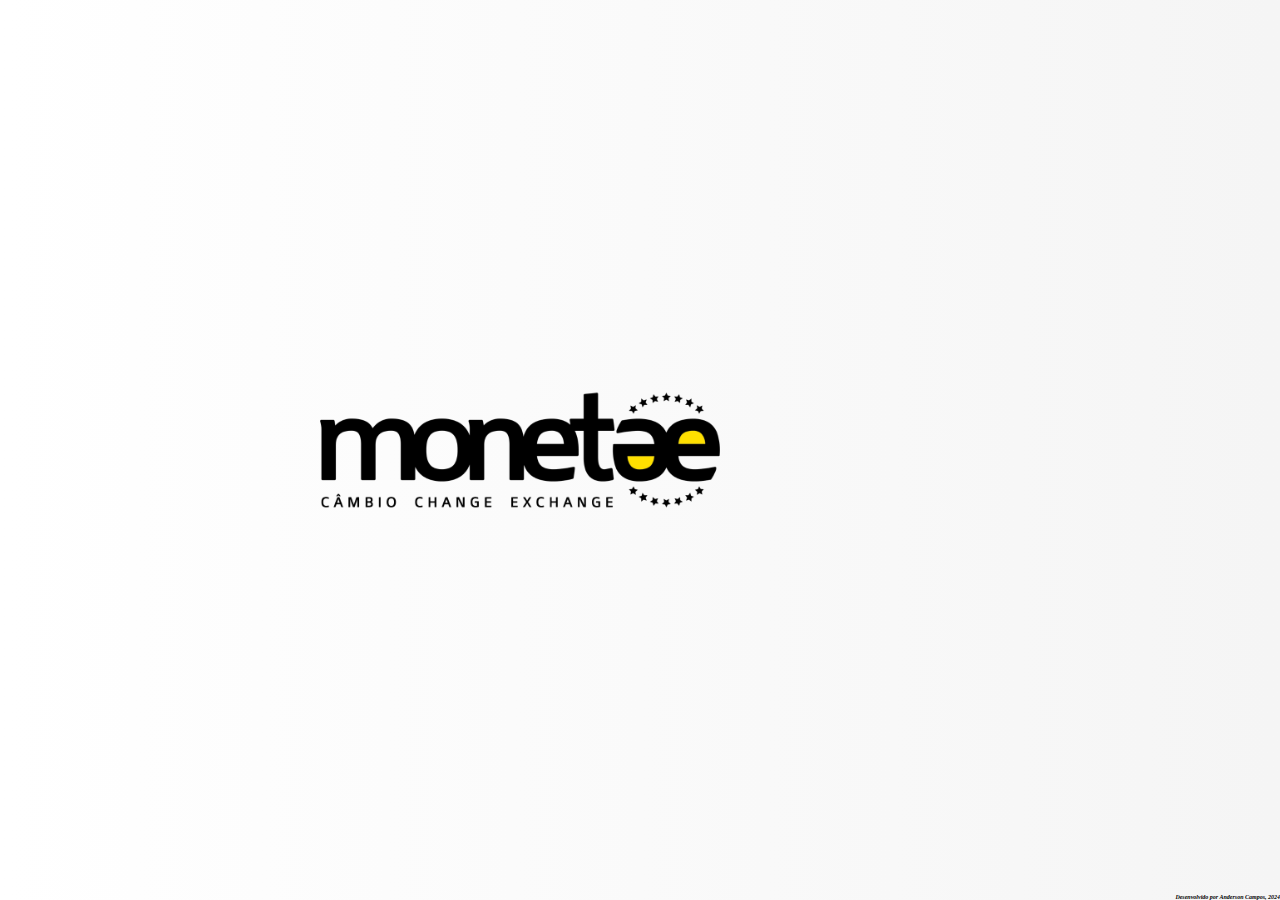
<file: html/index.html>
<!DOCTYPE html>
<html lang="pt-br">
<head>
    
    <meta charset="UTF-8">
    <meta name="viewport" content="width=device-width, initial-scale=1.0">
    <link rel="shortcut icon" href="../assests/Favicon/favicon.ico" type="image/x-icon">
    <link rel="stylesheet" href="style.css">
    <link rel="stylesheet" href="/css/style-for-block-prices.css">
    <title>Cotação</title>
</head>
<body>
    <img src="../assests/backgrounds/MOEDA.png" alt="Loho Monetae Câmbio" id="logo">
    <div class="container">
        
    
    <div class="container-table">
        
    </div>
    <div class="cointainbuttons"></div>
</div>
    <div class="popup-wrapper">
        
        <div class="popup">
            <div class="popup-close">x</div>
            <div class="popup-content">
                <h2 >Travar <span id="titleBlock"></span></h2>
                <label for="compra" >Compra</label>
                <input type="text" id="buyer" nome="compra" placeholder="Digite a cotação de compra." data-js="input-buyer">
                <label for="venda">Venda</label>
                <input type="text" id="sell" name="venda" placeholder="Digite a cotação de venda." data-js="input-sell">
                <div class="buttons-confirm">
                 
                    <button class="buttonPopup">Travar</button>
                    <button class="buttonPopupDisbloc">Destravar</button>

                </div>
            </div>
        </div>
    </div>







    <script type="module" src="/js/app.js"></script>
    <script type="module" src="/js/api.js"></script>
    <script type="module" src="/js/util.js"></script>
    <script type="module" src="/js/ui.js"></script>
    
    
    <footer>Desenvolvido por Anderson Campos, 2024</footer>
</body>
</html>
</file>
<file: html/style.css>
@charset "UTF-8";

* {
    box-sizing: border-box;
  }

html, body {
    background-color: whitesmoke;
    background-image: linear-gradient(to right, white, whitesmoke);
    display: flex;
    justify-content: center;
    align-items: center;
    width: 100%;
    height: 100%;
}


.container {
    display: flex;
    align-items: center;
}
.container-table {

}

table {
background-color: black;
font-weight: bold;
border: 5px solid #ffdf00;
width: 200px;
border-collapse: separate;
border-spacing: 5px;
text-align: center;
box-shadow: 5px 3px 5px 1px rgba(102, 102, 102, 0.596);
}

.titleTb  {
    background-color: transparent;
    border: none;
    border-collapse: separate;
    border-spacing: 5px;
    box-shadow: none;
}

.titleTb td {
    background-color: rgb(78, 82, 81);
    border: 1px solid black;
    background: white;
    border-collapse: separate;
    border-spacing: 5px;
}
tbody {
    color: aliceblue;
    background-color: black;
    width: 200%;
}

.cointainbuttons {
    display: flex;
    flex-direction: column;
    margin-left: 10px;
    padding-top: 20px;
    width: 30px;
    height: max-content;
}

.button-coins {

   background-image: url(../assests/triangle-svgrepo-com.svg);background-size: cover;
    cursor: pointer;
    margin-top: 14px;
    width: 12px;
    height: 12px;
    border: none;
    background-color: transparent;
    transition: 0.3s ease;
    
  }


  .button-coins:hover {

    transform: scale(1.4);
  
  }

tbody td {
    border: 1px solid rgb(216, 216, 231);
    border-collapse: separate;
    border-spacing: 5px;
}

#logo {

    width: 45%;
}

footer {
    font: italic bold 0.3em "Times New Roman";
    position: absolute;
    right: 0;
    bottom: 0;
}
</file>
<file: css/style-for-block-prices.css>
@charset "UTF-8";
  
  * {
    box-sizing: border-box;
  }

  .buttonPopup { 
    display: block;
    margin: 20px auto;
    background: rgb(15, 15, 15);
    color: white;
    border: 0;
    cursor: pointer;
    border-radius: 5px;
    padding: 6px 10px;
  }

  .buttonPopupDisbloc {
    display: block;
    margin: 20px auto;
    background: white;
    color: rgb(8, 8, 8);
    border: 0;
    cursor: pointer;
    border-radius: 5px;
    padding: 6px 10px;
  }

  .popup-content {

  }

  label {
    display: block;
    margin-bottom: 5px;
    font-weight: bold;
  }


  input {
    width: 100%;
    padding: 8px;
    margin-bottom: 15px;
    border: 1px solid #ccc;
    border-radius: 5px;
    font-size: 14px;

  }

  

  .buttons-confirm {
    display: flex;
    justify-content: space-between;
    margin-top: 20px;
  }

  .buttons-confirm button {

    width: 48%;
    padding: 10%;
    border: none;
    border-radius: 5px;
    font-size: 14px;
    cursor: pointer;

  }

  .popup-wrapper {
    display: none;
    background: rgba(0, 0, 0, .5);
    position: fixed;
    top: 0;
    left: 0;
    width: 100%;
    height: 100%;
  }

  .popup {
    font-family: arial;
    text-align: center;
    width: 100%;
    max-width: 300px;
    padding: 20px;
    background: #ffdf00;
    position: relative;
    border-radius: 5px;
  }

  .popup-close {
    position: absolute;
    top: 5px;
    right: 10px;
    cursor: pointer;
  }
</file>
